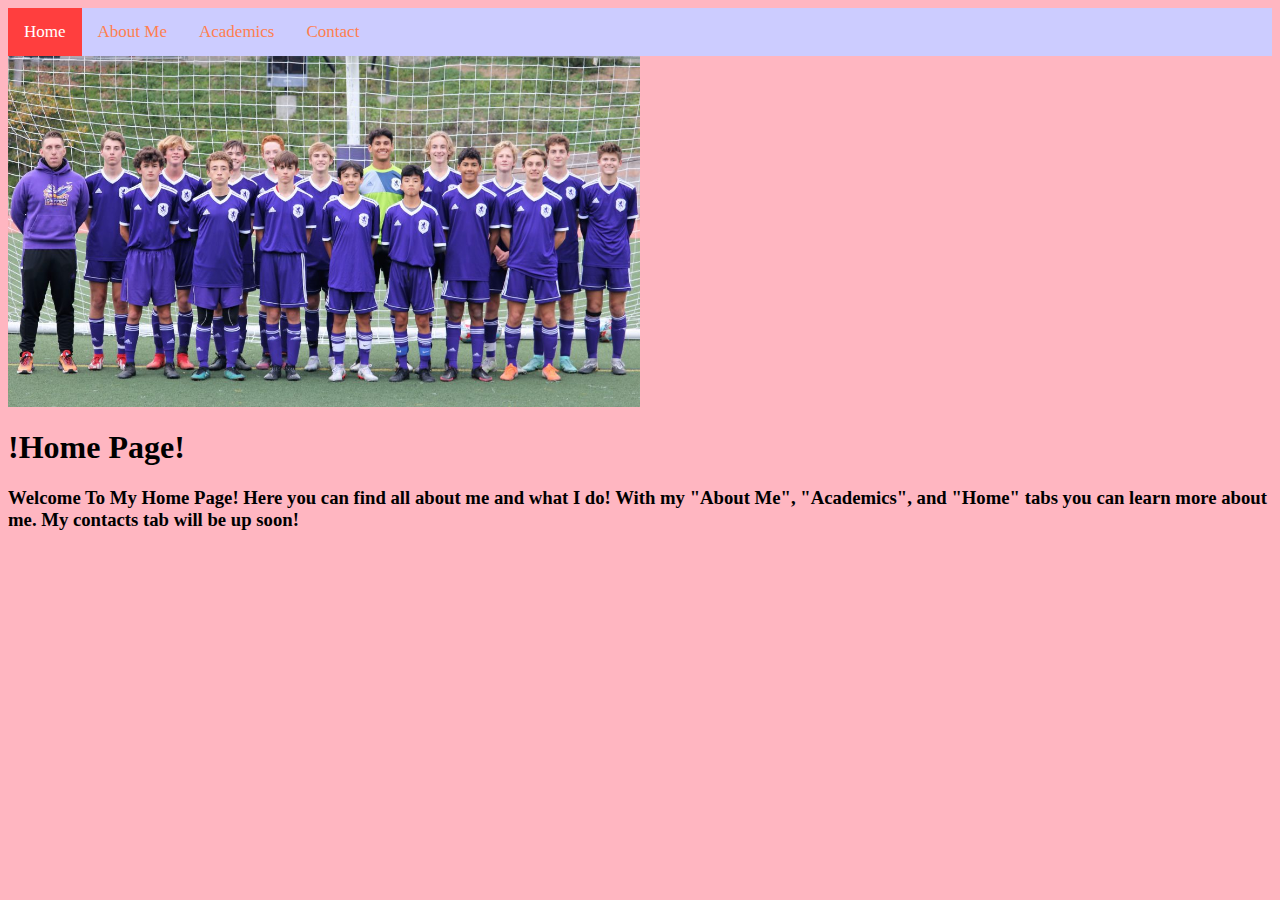
<file: index.html>
<!DOCTYPE html> 
<html>
<head>
	<link rel="stylesheet" href="style.css">
    <div class="topnav">
      <a class="active" href="index.html">Home</a>
      <a href="aboutme.html">About Me</a>
      <a href="academics.html">Academics</a>
      <a href="#contact">Contact</a>
    </div>

<meta name="viewport" content="width=device-width, initial-scale=1">


</head>
<body>



<div class="container">
  <img src="jv.jpg" alt="Avatar" class="image">
  <div class="overlay">
    <div class="text">Welcome To My Home Page!</div>
  </div>
</div>



</body>
</html>

<title>Gianluca Home Page</title>
</head>
<body>

<h1>!Home Page!</h1>
<h3><p>Welcome To My Home Page! Here you can find all about me and what I do! With my "About Me", "Academics", and "Home" tabs you can learn more about me. My contacts tab will be up soon!</p></h3>



<style>
body {
  background-color: lightpink;
}

</body>
</html>
</file>
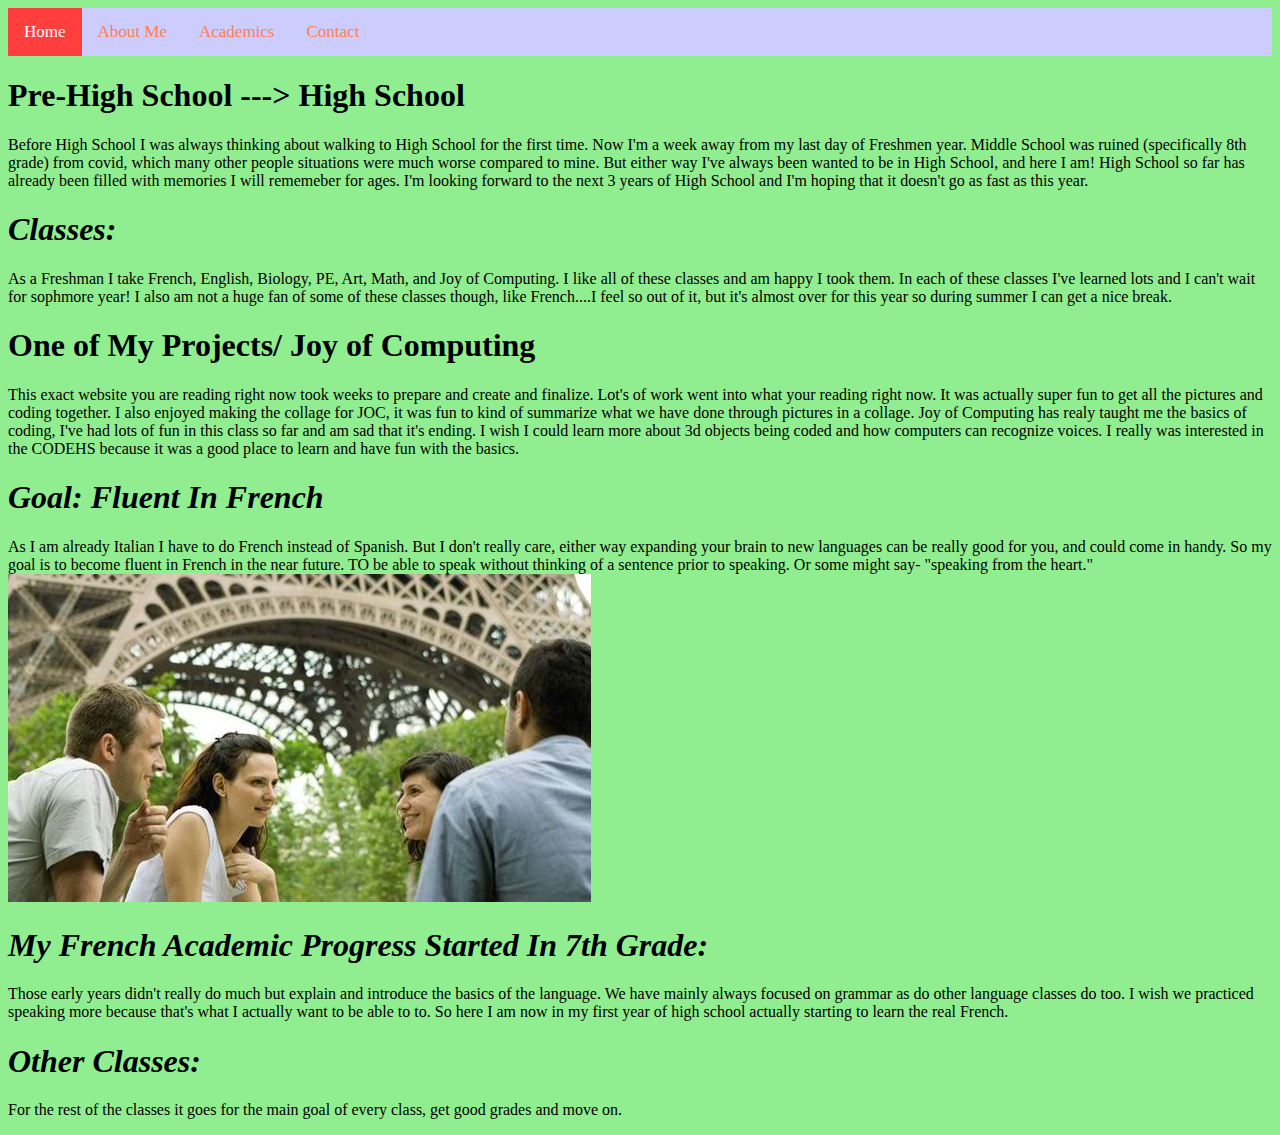
<file: academics.html>
<!DOCTYPE html> 
<html>
<head>
	<link rel="stylesheet" href="style.css">
    <div class="topnav">
      <a class="active" href="index.html">Home</a>
      <a href="aboutme.html">About Me</a>
      <a href="academics.html">Academics</a>
      <a href="#contact">Contact</a>
    </div>
<title>Academics</title>
</head>
<body>

<h1>Pre-High School ---> High School</h1>
<p> Before High School I was always thinking about walking to High School for the first time. Now I'm a week away from my last day of Freshmen year. Middle School was ruined (specifically 8th grade) from covid, which many other people situations were much worse compared to mine. But either way I've always been wanted to be in High School, and here I am! High School so far has already been filled with memories I will rememeber for ages. I'm looking forward to the next 3 years of High School and I'm hoping that it doesn't go as fast as this year.

<h1><i>Classes:</i></h1>

<p>As a Freshman I take French, English, Biology, PE, Art, Math, and Joy of Computing. I like all of these classes and am happy I took them. In each of these classes I've learned lots and I can't wait for sophmore year! I also am not a huge fan of some of these classes though, like French....I feel so out of it, but it's almost over for this year so during summer I can get a nice break.</p>

<h1>One of My Projects/ Joy of Computing</h1>
<p>This exact website you are reading right now took weeks to prepare and create and finalize. Lot's of work went into what your reading right now. It was actually super fun to get all the pictures and coding together. I also enjoyed making the collage for JOC, it was fun to kind of summarize what we have done through pictures in a collage. Joy of Computing has realy taught me the basics of coding, I've had lots of fun in this class so far and am sad that it's ending. I wish I could learn more about 3d objects being coded and how computers can recognize voices. I really was interested in the CODEHS because it was a good place to learn and have fun with the basics. </p>

<h1><i>Goal: Fluent In French</i></h1>
<p>As I am already Italian I have to do French instead of Spanish. But I don't really care, either way expanding your brain to new languages can be really good for you, and could come in handy. So my goal is to become fluent in French in the near future. TO be able to speak without thinking of a sentence prior to speaking. Or some might say- "speaking from the heart."

<img src="BONJOUR.png">


<h1><i>My French Academic Progress Started In 7th Grade:</i></h1>
 Those early years didn't really do much but explain and introduce the basics of the language. We have mainly always focused on grammar as do other language classes do too. I wish we practiced speaking more because that's what I actually want to be able to to. So here I am now in my first year of high school actually starting to learn the real French.</p>

 <h1><i>Other Classes:</i></h1>

 <p>For the rest of the classes it goes for the main goal of every class, get good grades and move on.</p>


<style>
  body {
  background-color: lightgreen;
}
</style>
</body>
</html>
</file>
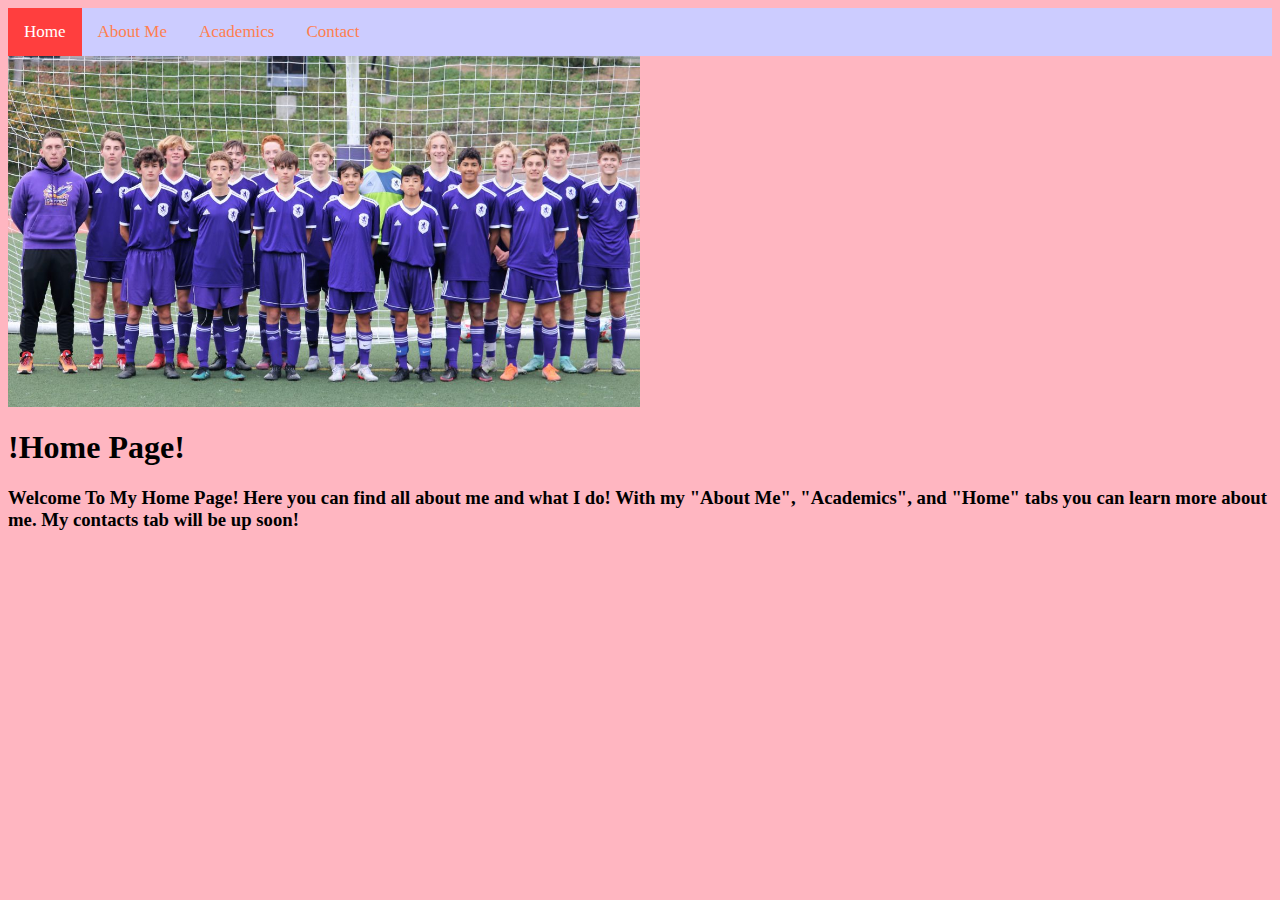
<file: homepage.html>
<!DOCTYPE html> 
<html>
<head>
	<link rel="stylesheet" href="style.css">
    <div class="topnav">
      <a class="active" href="homepage.html">Home</a>
      <a href="aboutme.html">About Me</a>
      <a href="academics.html">Academics</a>
      <a href="#contact">Contact</a>
    </div>

<meta name="viewport" content="width=device-width, initial-scale=1">


</head>
<body>



<div class="container">
  <img src="jv.jpg" alt="Avatar" class="image">
  <div class="overlay">
    <div class="text">Welcome To My Home Page!</div>
  </div>
</div>



</body>
</html>

<title>Gianluca Home Page</title>
</head>
<body>

<h1>!Home Page!</h1>
<h3><p>Welcome To My Home Page! Here you can find all about me and what I do! With my "About Me", "Academics", and "Home" tabs you can learn more about me. My contacts tab will be up soon!</p></h3>



<style>
body {
  background-color: lightpink;
}

</body>
</html>
</file>
<file: style.css>
/* Add a black background color to the top navigation */
.topnav {
  background-color: #CCCCFF;
  overflow: hidden;
}

/* Style the links inside the navigation bar */
.topnav a {
  float: left;
  color: #FF7F50;
  text-align: center;
  padding: 14px 16px;
  text-decoration: none;
  font-size: 17px;
}

/* Change the color of links on hover */
.topnav a:hover {
  background-color: #FF9090;
  color: black;
}

/* Add a color to the active/current link */
.topnav a.active {
  background-color: #FF3E3E;
  color: white;
}


.writing { 
color: black;
font-size: 1.5em;
}
.myimages {
width= 600px;
height= 450px;
}
.myheader {
color: black;
font-size: 1.8em
font-family: fantasy;
}




.container {
  position: relative;
  width: 50%;
}

.image {
  display: block;
  width: 100%;
  height: auto;
}

.overlay {
  position: absolute;
  bottom: 0;
  left: 0;
  right: 0;
  background-color: #008CBA;
  overflow: hidden;
  width: 100%;
  height: 0;
  transition: .5s ease;
}

.container:hover .overlay {
  height: 100%;
}

.text {
  color: white;
  font-size: 20px;
  position: absolute;
  top: 50%;
  left: 50%;
  -webkit-transform: translate(-50%, -50%);
  -ms-transform: translate(-50%, -50%);
  transform: translate(-50%, -50%);
  text-align: center;
}
</file>
